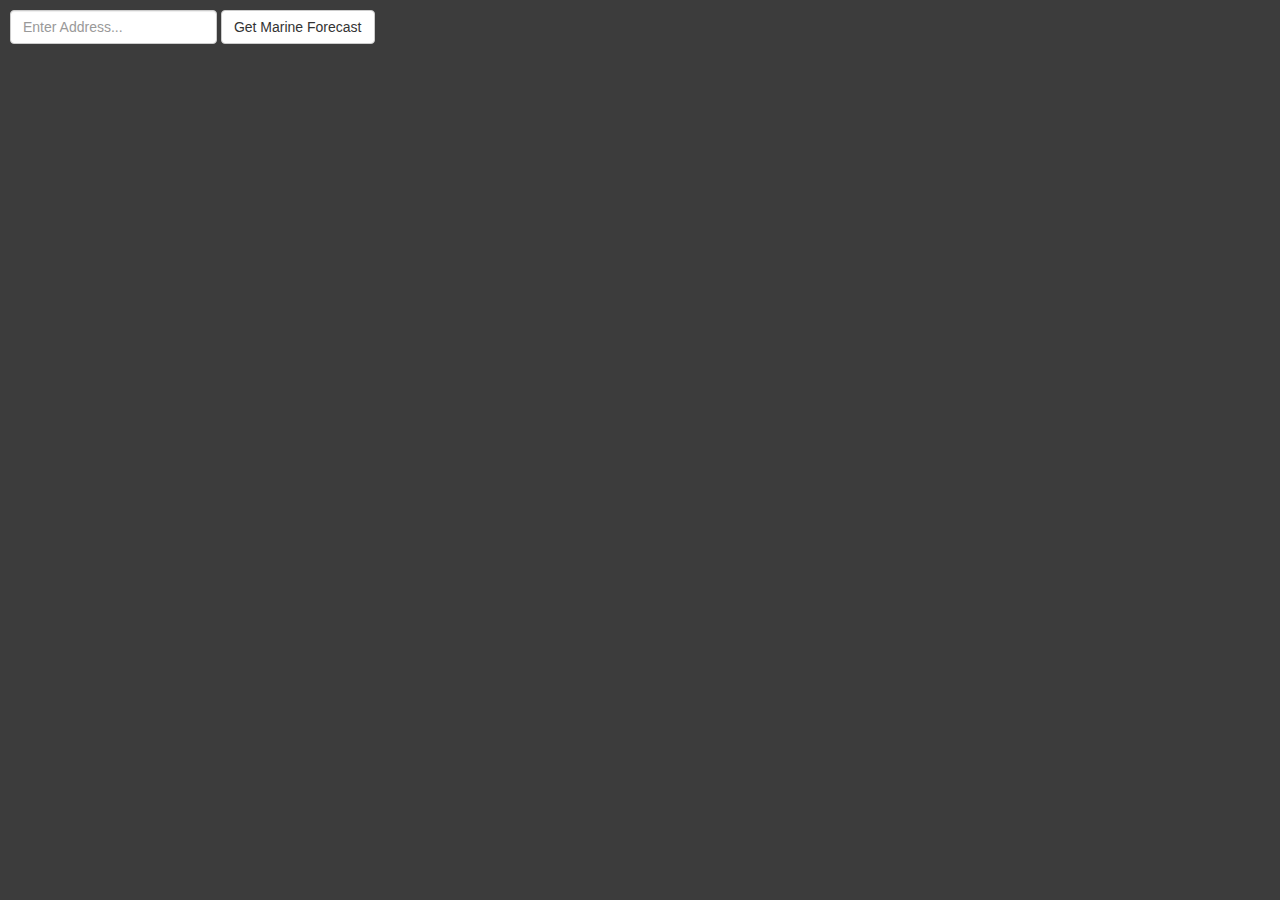
<file: FinalProject/index.html>
﻿<!DOCTYPE html>
<html>
	<head>
		<title>Marine Forecast</title>
		<script src="scripts/jquery.js"></script>
		<script src="css/bs/js/bootstrap.min.js"></script>
		<link rel="stylesheet" href="css/bs/css/bootstrap.min.css"/>
		<link rel="stylesheet" href="css/fa/css/font-awesome.min.css"/>
		<script src="scripts/mainScript.js"></script>
		<link rel="stylesheet" href="css/style.css"/>
	</head>
	<body>
		<form class="form-inline">
			<div class="form-group">
				<input type="text" id="address" class="form-control" name="address" placeholder="Enter Address..." required/>
				<input type="button" class="btn btn-default" onclick="convertToLatLong()" value="Get Marine Forecast"/><p id="addressError"></p>
			</div>
		</form>
		<div id="infoTables"></div>
	</body>
</html>
</file>
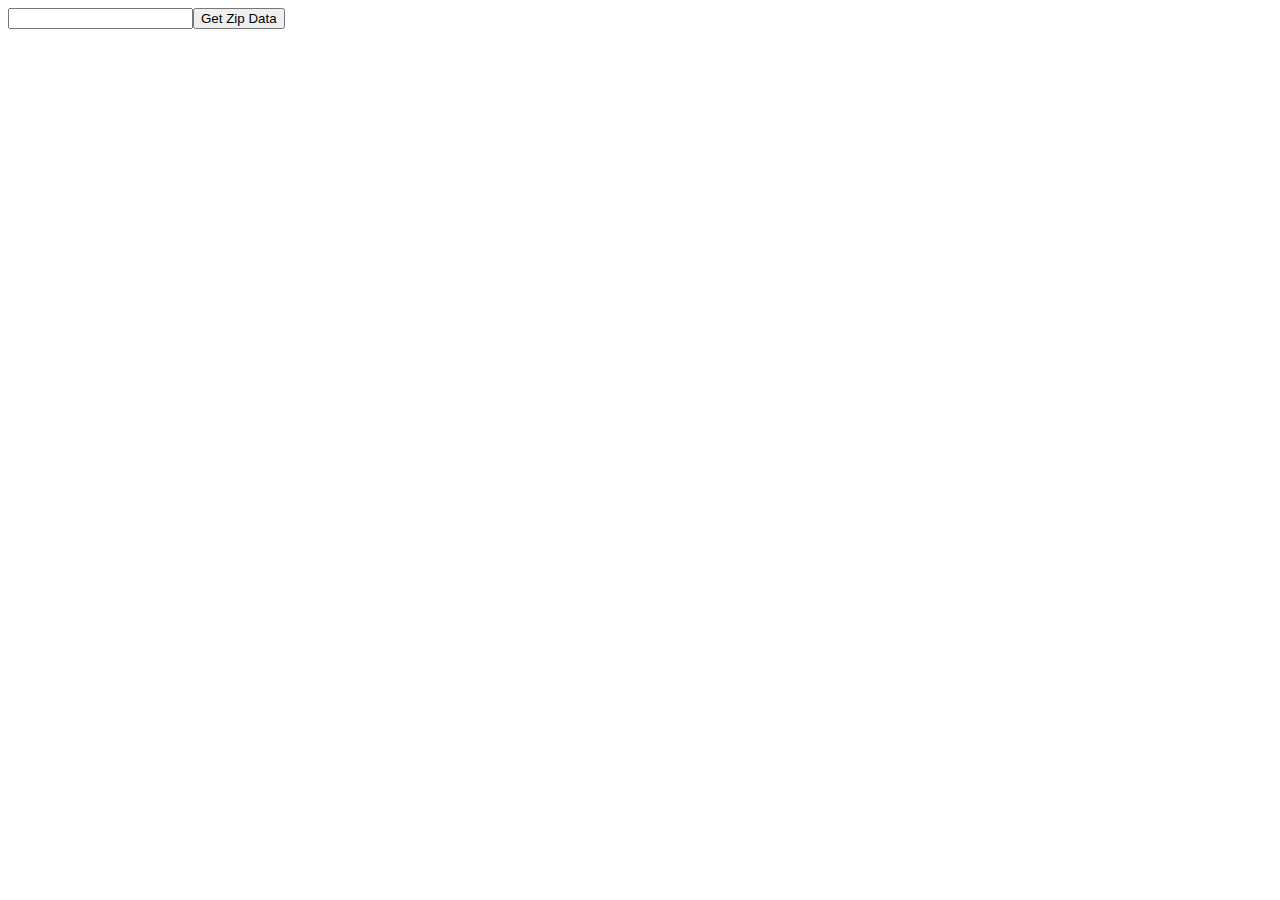
<file: Lab5/Lab5/Problem1.html>
﻿<!DOCTYPE html PUBLIC "-//W3C//DTD XHTML 1.0 Transitional//EN" "http://www.w3.org/TR/xhtml1/DTD/xhtml1-transitional.dtd">
<html xmlns="http://www.w3.org/1999/xhtml" >
<head>
<title></title>
 
<script type="text/javascript">
    function myClick() {
        var url = 'http://api.geonames.org/postalCodeSearchJSON?postalcode=' + txtZip.value + '&maxRows=10&username=jlgagnon1';
        // Cross platform xmlhttprequest

        // Create xmlhttprequest object
        var xmlhttp = null;
        if (window.XMLHttpRequest) {
            xmlhttp = new XMLHttpRequest();
            //make sure that Browser supports overrideMimeType
            if (typeof xmlhttp.overrideMimeType != 'undefined') { xmlhttp.overrideMimeType('text/xml'); }
        } else if (window.ActiveXObject) {
            xmlhttp = new ActiveXObject("Microsoft.XMLHTTP");
        } else {
            alert('Perhaps your browser does not support xmlhttprequests?');
        }

        // Create an HTTP GET request
        xmlhttp.open('GET', url, true);

        // Set the callback function
        xmlhttp.onreadystatechange = function () {
            if (xmlhttp.readyState == 4 && xmlhttp.status == 200) {
                var myObj = JSON.parse(xmlhttp.responseText);
                document.write("<ul>");
                for (var i = 0; i < myObj.postalCodes.length;i++){
                    document.write("<li>" + myObj.postalCodes[i].postalCode + " - " + myObj.postalCodes[i].placeName + "</li>");
                }
                document.write("</ul>");
            } else {
                // waiting for the call to complete
            }
        };

        // Make the actual request
        xmlhttp.send(null);
    }
</script>
</head>
<body>
    <input type="text" id="txtZip"/><input type="button" onclick="myClick()" value="Get Zip Data" />
</body>
</html>
</file>
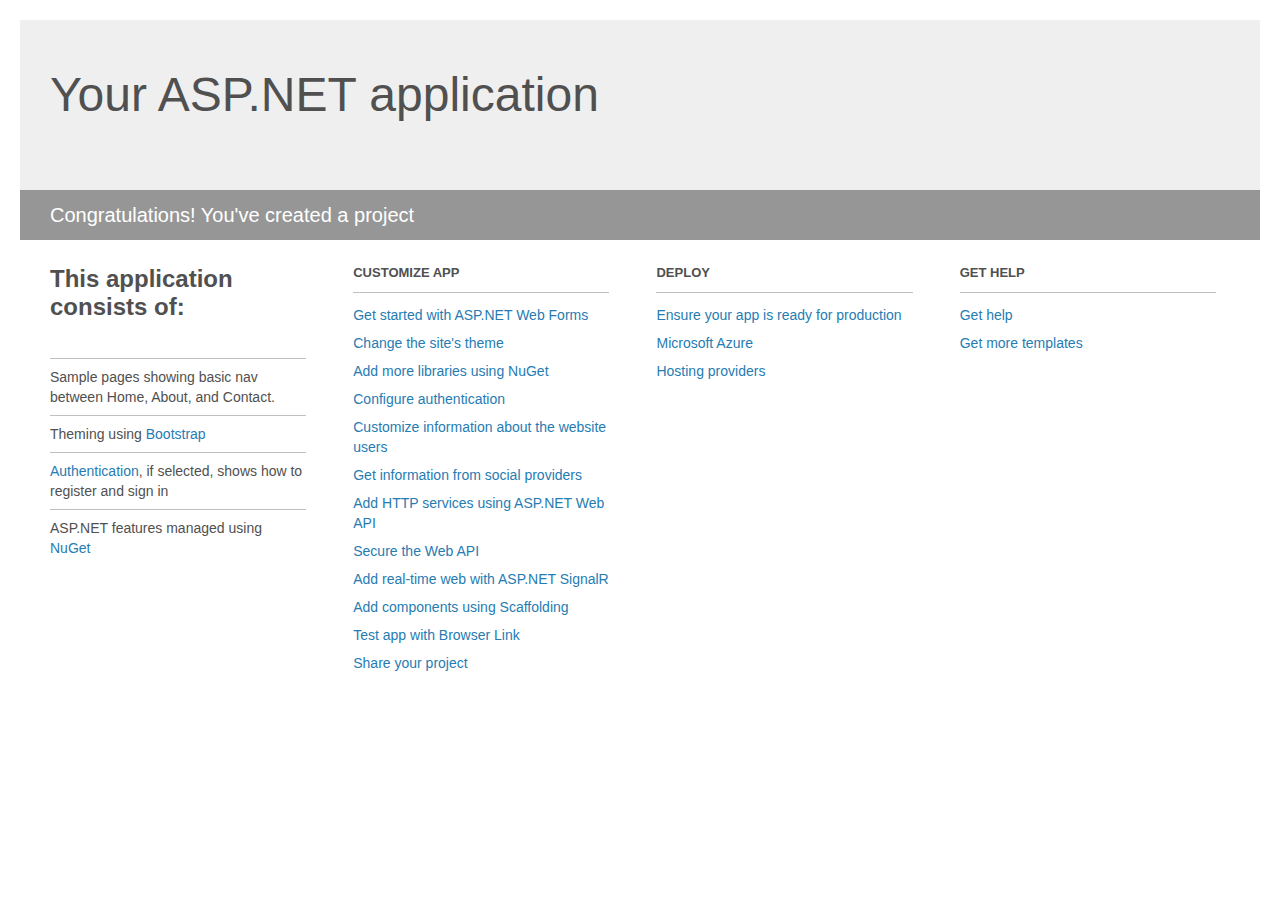
<file: Lab5/Lab5/Project_Readme.html>
﻿<!DOCTYPE html>
<html lang="en">
<head>
    <meta charset="utf-8" />
    <title>Your ASP.NET application</title>
    <style>
        body {
            background: #fff;
            color: #505050;
            font: 14px 'Segoe UI', tahoma, arial, helvetica, sans-serif;
            margin: 20px;
            padding: 0;
        }

        #header {
            background: #efefef;
            padding: 0;
        }

        h1 {
            font-size: 48px;
            font-weight: normal;
            margin: 0;
            padding: 0 30px;
            line-height: 150px;
        }

        p {
            font-size: 20px;
            color: #fff;
            background: #969696;
            padding: 0 30px;
            line-height: 50px;
        }

        #main {
            padding: 5px 30px;
        }

        .section {
            width: 21.7%;
            float: left;
            margin: 0 0 0 4%;
        }

            .section h2 {
                font-size: 13px;
                text-transform: uppercase;
                margin: 0;
                border-bottom: 1px solid silver;
                padding-bottom: 12px;
                margin-bottom: 8px;
            }

            .section.first {
                margin-left: 0;
            }

                .section.first h2 {
                    font-size: 24px;
                    text-transform: none;
                    margin-bottom: 25px;
                    border: none;
                }

                .section.first li {
                    border-top: 1px solid silver;
                    padding: 8px 0;
                }

            .section.last {
                margin-right: 0;
            }

        ul {
            list-style: none;
            padding: 0;
            margin: 0;
            line-height: 20px;
        }

        li {
            padding: 4px 0;
        }

        a {
            color: #267cb2;
            text-decoration: none;
        }

            a:hover {
                text-decoration: underline;
            }
    </style>
</head>
<body>

    <div id="header">
        <h1>Your ASP.NET application</h1>
        <p>Congratulations! You've created a project</p>
    </div>

    <div id="main">
        <div class="section first">
            <h2>This application consists of:</h2>
            <ul>
                <li>Sample pages showing basic nav between Home, About, and Contact.</li>
                <li>Theming using <a href="http://go.microsoft.com/fwlink/?LinkID=615519">Bootstrap</a></li>
                <li><a href="http://go.microsoft.com/fwlink/?LinkID=615520">Authentication</a>, if selected, shows how to register and sign in</li>
                <li>ASP.NET features managed using <a href="http://go.microsoft.com/fwlink/?LinkID=615521">NuGet</a></li>
            </ul>
        </div>

        <div class="section">
            <h2>Customize app</h2>
            <ul>
                <li><a href="http://go.microsoft.com/fwlink/?LinkID=615522">Get started with ASP.NET Web Forms</a></li>
                <li><a href="http://go.microsoft.com/fwlink/?LinkID=615523">Change the site's theme</a></li>
                <li><a href="http://go.microsoft.com/fwlink/?LinkID=615524">Add more libraries using NuGet</a></li>
                <li><a href="http://go.microsoft.com/fwlink/?LinkID=615525">Configure authentication</a></li>
                <li><a href="http://go.microsoft.com/fwlink/?LinkID=615526">Customize information about the website users</a></li>
                <li><a href="http://go.microsoft.com/fwlink/?LinkID=615527">Get information from social providers</a></li>
                <li><a href="http://go.microsoft.com/fwlink/?LinkID=615528">Add HTTP services using ASP.NET Web API</a></li>
                <li><a href="http://go.microsoft.com/fwlink/?LinkID=615529">Secure the Web API</a></li>
                <li><a href="http://go.microsoft.com/fwlink/?LinkID=615530">Add real-time web with ASP.NET SignalR</a></li>
                <li><a href="http://go.microsoft.com/fwlink/?LinkID=615531">Add components using Scaffolding</a></li>
                <li><a href="http://go.microsoft.com/fwlink/?LinkID=615532">Test app with Browser Link</a></li>
                <li><a href="http://go.microsoft.com/fwlink/?LinkID=615533">Share your project</a></li>
            </ul>
        </div>

        <div class="section">
            <h2>Deploy</h2>
            <ul>
                <li><a href="http://go.microsoft.com/fwlink/?LinkID=615534">Ensure your app is ready for production</a></li>
                <li><a href="http://go.microsoft.com/fwlink/?LinkID=615535">Microsoft Azure</a></li>
                <li><a href="http://go.microsoft.com/fwlink/?LinkID=615536">Hosting providers</a></li>
            </ul>
        </div>

        <div class="section last">
            <h2>Get help</h2>
            <ul>
                <li><a href="http://go.microsoft.com/fwlink/?LinkID=615537">Get help</a></li>
                <li><a href="http://go.microsoft.com/fwlink/?LinkID=615538">Get more templates</a></li>
            </ul>
        </div>
    </div>
</body>
</html>
</file>
<file: FinalProject/css/style.css>
body{
	margin:10px;
	background-color: #3c3c3c;
}

#addressError{
	color: red;
	display: inline;
	margin-left: 10px;
}

#infoTables{
	color: #ffffff;
	margin-top: 20px;
}

.table>tbody>tr>td, .table>tbody>tr>th, .table>tfoot>tr>td, .table>tfoot>tr>th, .table>thead>tr>td, .table>thead>tr>th {
	border:none;
}

.table{
	width: auto;
}
</file>
